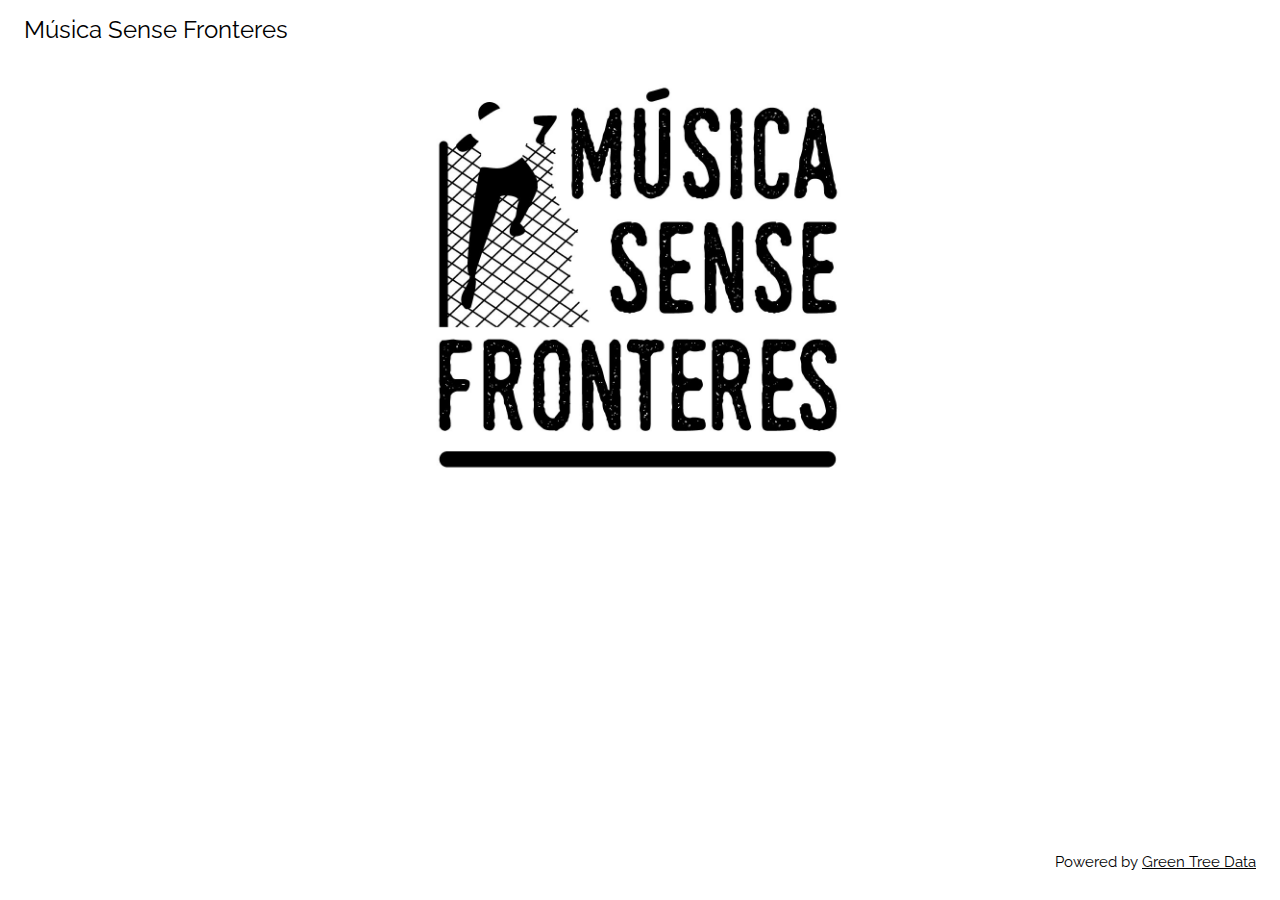
<file: index.html>
<!DOCTYPE html>
<html>
<title>Música Sense Fronteres</title>
<meta charset="UTF-8">
<meta name="viewport" content="width=device-width, initial-scale=1">
<link rel="stylesheet" href="https://www.w3schools.com/w3css/4/w3.css">
<link rel="stylesheet" href="https://fonts.googleapis.com/css?family=Raleway">
    
<style>
    body, h1{font-family: "Raleway", sans-serif}
</style>
    
    <body>
    <div>
    </div>
        <div class="w3-display-topleft w3-padding-large w3-xlarge">
            Música Sense Fronteres
        </div>
    <div id="main" class="pantallaCompleta">
        <div class="w3-container w3-content w3-center">
            <img src="Logo1.jpg" alt="logo" style="width: 60%; max-width: 600px; height: 60%; max-height: 600px">
        </div>
    </div>
    <div class="w3-display-bottomright w3-padding-large">
        <p>Powered by <a href="https://greentreedata.github.io/" title="W3.CSS" target="_blank" class="w3-hover-text-green">Green Tree Data</a></p>
    </div>
    </body>
</html>
</file>
